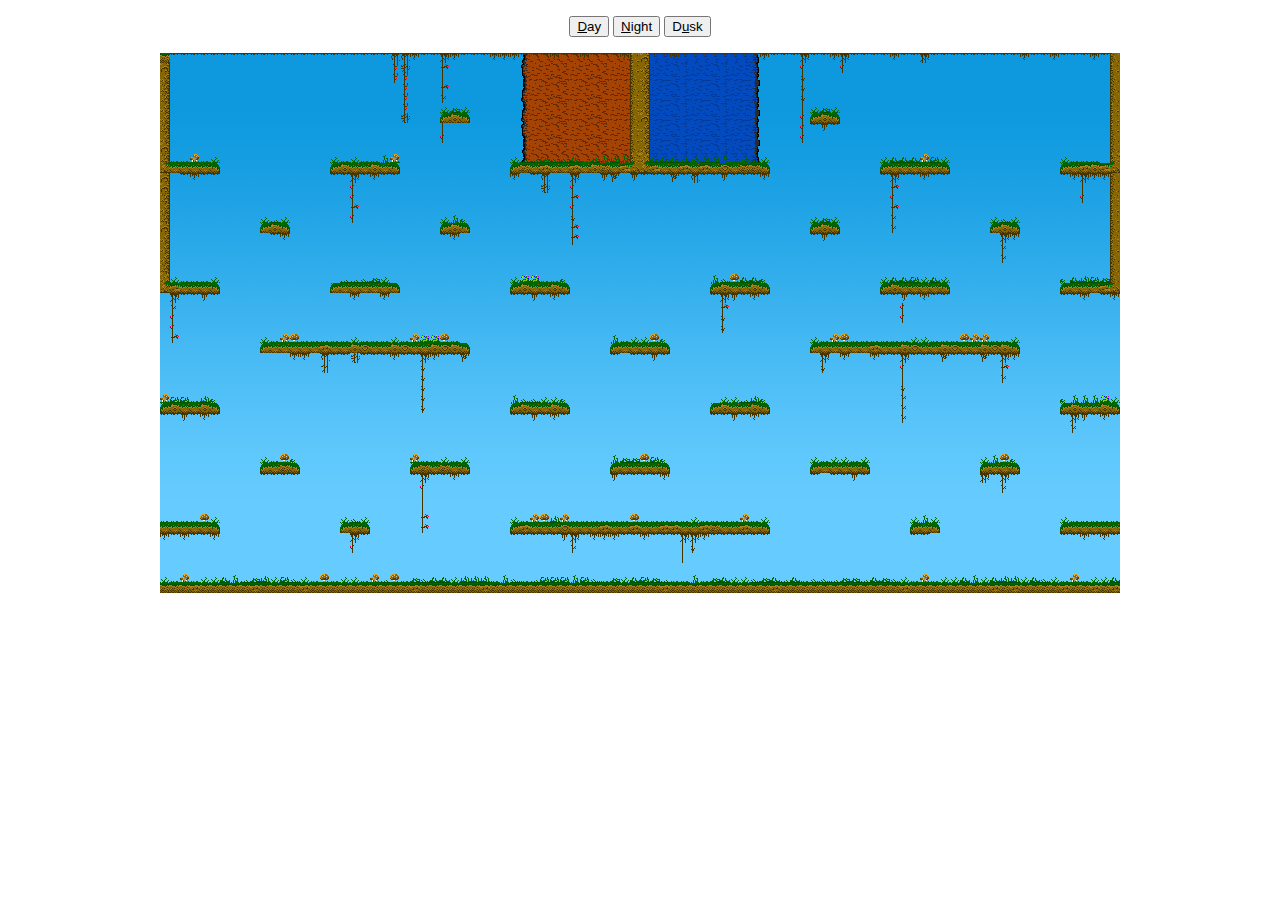
<file: index.html>
<!DOCTYPE html>
<html>
<head>
<meta charset="utf-8">
<link rel="shortcut icon" href="death.gif" type="image/gif" />
<title>Killer Queen - Death Heatmap</title>
</head>
<body>

<p><center>
  <button onclick="setMap('day')"><u>D</u>ay</button>
  <button onclick="setMap('night')"><u>N</u>ight</button>
  <button onclick="setMap('dusk')">D<u>u</u>sk</button>
</center></p>

<div style="width: 960px; margin: auto; position: relative;">
  <img id="map" src="map_day.png" width="960" height="540">
  <canvas id="canvas" width="960" height="540"
      style="position: absolute; top: 0; left: 0; opacity: 0.7;"
      ></canvas>
</div>

<script src='simpleheat.js'></script>
<script>
'use strict';
const machineId = Math.round(Math.random() * 9999 + 1);
const mapOpac = 0.25;
const players = ['Queen', 'Stripes', 'Abs', 'Skulls', 'Checks'];
const colors = ['Gold', 'Blue'];
const sockDebug = false;


let gMap = null;
let gSock = null;
let gHeat = simpleheat('canvas').max(12).radius(25, 40);


function mapKill(v) {
  let [x, y, _1, _2] = v.split(',');
  x = Math.floor(parseFloat(x, 10) / 2);
  y = Math.floor((540 - parseFloat(y, 10) / 2) - 16);
  gHeat.add([x, y, 2]);
}


function setMap(m) {
  if (m == gMap) return;
  gMap = m;
  document.getElementById('map').setAttribute('src', `map_${m}.png`);

  gHeat.clear();
  let prefix = `kill_${m}_`;
  let j = 0;
  for (let i = 0, k = null; k = localStorage.key(i); i++) {
    if (!k.startsWith(prefix)) continue;
    let v = localStorage.getItem(k);
    mapKill(v);
    j++;
  }
  gHeat.draw(mapOpac);
}
window.addEventListener('keypress', e => {
  switch (e.key) {
    case 'd': setMap('day'); break;
    case 'n': setMap('night'); break;
    case 'u': setMap('dusk'); break;
  }
}, false);



function sockClose(event) {
  console.log('socket closed!', event);
  gSock.close();
  setTimeout(sockStart, 1500);
}
function sockOpen(event) {
  console.log('socket opened!', event);
  sockSend('connect', {'name': 'null', 'isGameMachine': false});
}
function sockSend(k, v) {
  let vs = JSON.stringify(v);
  let d = `![k[${k}],v[${vs}]]!`;
  if (sockDebug) console.log('>>> WS sending:', d);
  gSock.send(d);
}
function sockStart() {
  console.log('opening socket ...');
  gSock = new WebSocket('ws://localhost:12749');
  gSock.onopen = sockOpen;
  gSock.onclose = sockClose;
  gSock.onmessage = sockMessage;
}


function sockMessage(event) {
  if (sockDebug) console.log('<<< WS received:', event.data);
  let m = event.data.match(/!\[k\[(.*?)\],v\[(.*)?\]\]!/);
  if (!m) {
    console.warn('Could not parse socket message data!\n', event);
    return;
  }
  let [_, k, v] = m;
  switch (k) {
  case 'connected':
    console.log('connected; ', event.data);
    break;
  case 'alive':
    sockSend('im alive', null);
    break;
  case 'playerKill':
    console.log('kill:', v);
    localStorage.setItem(`kill_${map}_${new Date().valueOf()}`, v);
    mapKill(v);
    gHeat.draw(mapOpac);
    break;
  case 'playernames':
    console.log('players:', new Date(), v);
    break;
  default:
    console.log('unhandled message: ', k, '=', v);
    break;
  }
};


setMap('day');
sockStart();
</script>
</body>
</html>
</file>
